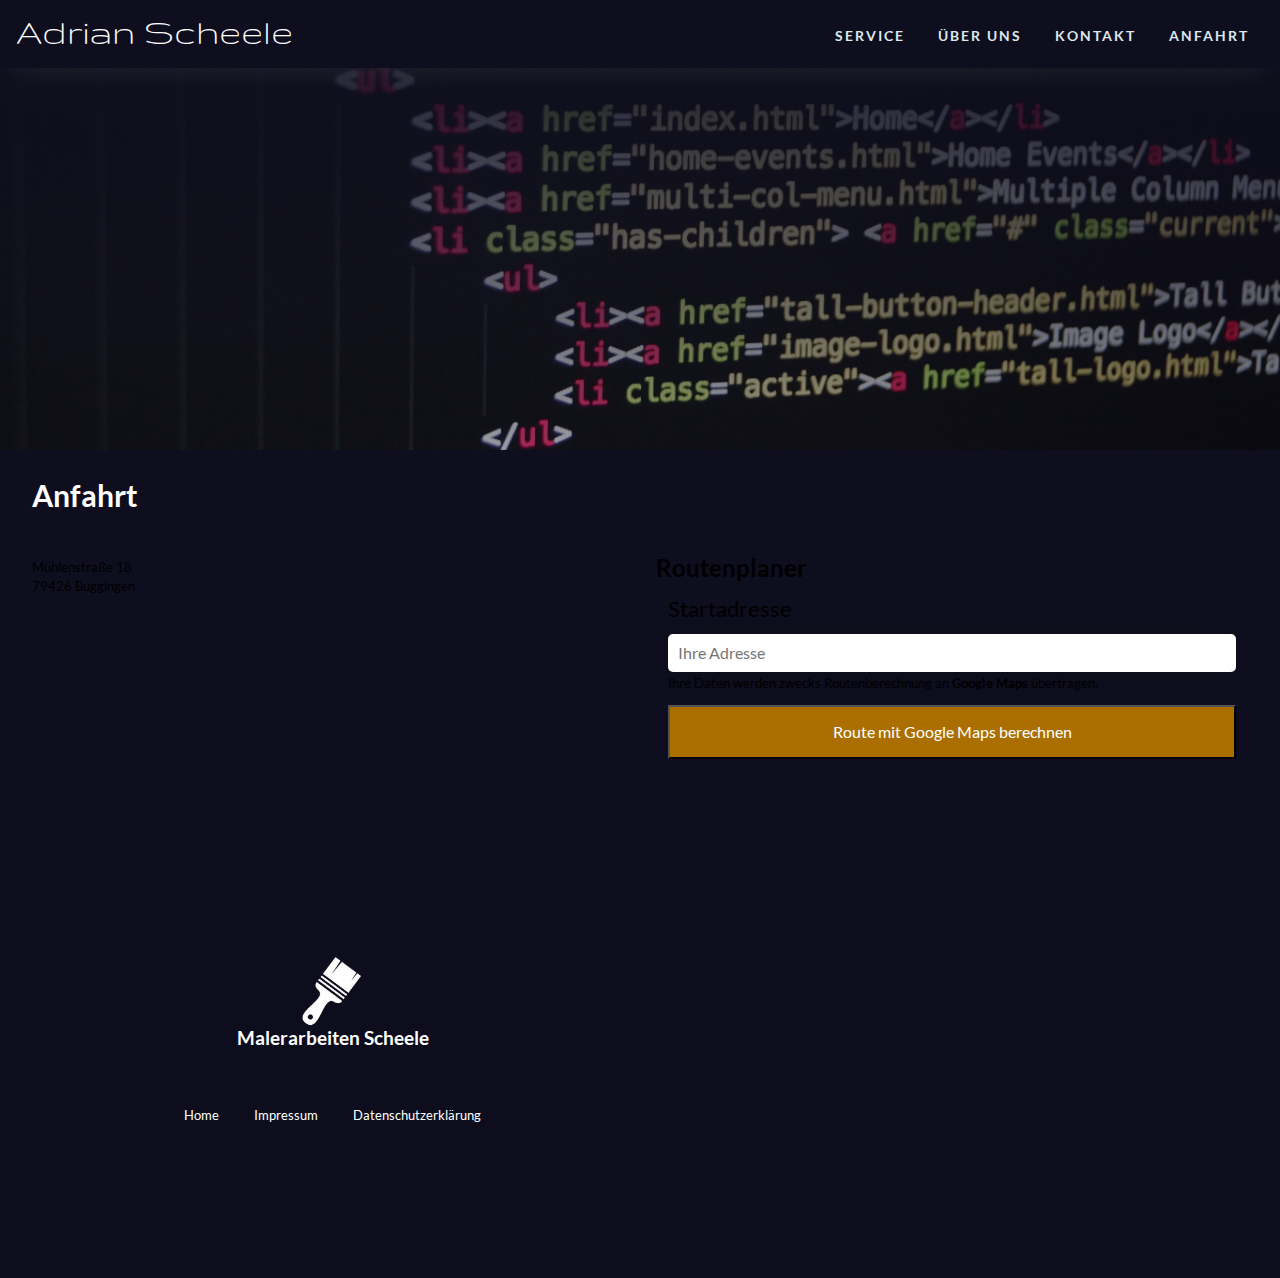
<file: anfahrt.html>
<!DOCTYPE html>
<html>
  <head>
    <meta charset="UTF-8" />
    <title>Aufgabe 2</title>
    <meta name="description" content="Free Web tutorials" />
    <meta name="keywords" content="HTML, CSS, JavaScript" />
    <meta name="author" content="John Doe" />
    <meta name="viewport" content="width=device-width, initial-scale=1.0" />
    <link rel="stylesheet" href="css/normelize.css" />
    <link rel="stylesheet" href="css/styles.css" />
  </head>
  <body class="anfahrt">
    <div id="pageWrap">
      <header>
        <div class="topBar">
          <div class="logo">
            <a href="index.html">
              <!--<img src="Logo/element2.png" alt="Logo Maler" /> -->
              Adrian Scheele
            </a>
          </div>

          <nav>
            <!--Für Navigation immer Nav verwenden und unordered list !!!-->
            <ul>
              <li><a href="index.html">Service</a></li>
              <li><a href="ueberUns.html">Über Uns</a></li>
              <li><a href="kontakt.html">Kontakt</a></li>
              <li><a href="anfahrt.html">Anfahrt</a></li>
            </ul>
          </nav>
        </div>
      </header>
      <main>
  <div class="row">
    <div class="col"><h1>Anfahrt</h2></div>
    <div class="col medium-6">

        <p>Mühlenstraße 18</p>
        <p>79426 Buggingen</p>
    </div>
    <div class="col medium-6">
      <h2>Routenplaner</h2>
      <!--Name ist globales Attribut universell einsetzbar.  action ist spezifisches Attribut kann nur in form verwendet werden-->
      <!--target _blank ist zusetändig das beim übermitteln ein neuer tab geöffnet wird. action gibt an wo das Formulardaten hingschickt werden sollen -->
      <!-- get übermittelt die formdaten dem url im name/value format-->
      <!--name was wir übermitteln wollen value ist was übermittelt wird indiesem fall die-->
        <form class="default" name="searchRoute" method="get" action="https://maps.google.de/" target="_blank" accept-charset="UTF-8">
            <fieldset>
                <label for="saddr">Startadresse</label>
                <input name="saddr" type="text" id="saddr" placeholder="Ihre Adresse">
                <!--Attribute sind  name type etc.-->
                <input name="daddr" type="hidden" id="daddr" value="Mühlenstraße 18 79426 Buggingen">
                <small>Ihre Daten werden zwecks Routenberechnung an <strong>Google Maps</strong> übertragen.</small>
                <button class="btn" name="submit" type="submit" id="submit">Route mit Google Maps berechnen</button>
            </fieldset>
        </form>
  </div>
      </main>

      <footer>
        <div class="contentfooter">
          <div class="logo">
            <div class="brand">
              <img src="Logo/element2.png" alt="Logo Maler" />
              <h3>Malerarbeiten Scheele</h3>
            </div>
            <ul class="footernav">
              <li><a href="">Home</a></li>
              <li><a href="">Impressum</a></li>
              <li><a href="">Datenschutzerklärung</a></li>
            </ul>
          </div>
          <div class="googleMaps">
            <iframe
              src="https://www.google.com/maps/embed?pb=!1m18!1m12!1m3!1d38075.15988004614!2d7.642407959944686!3d47.85317663165181!2m3!1f0!2f0!3f0!3m2!1i1024!2i768!4f13.1!3m3!1m2!1s0x4791087f5da09c45%3A0xcf82ba3260308bcd!2szur%20M%C3%BChle!5e0!3m2!1sde!2sde!4v1693059211770!5m2!1sde!2sde"
              allowfullscreen="">
            </iframe>
          </div>
        </div>
      </footer>
    </div>
  </body>
</html>
</file>
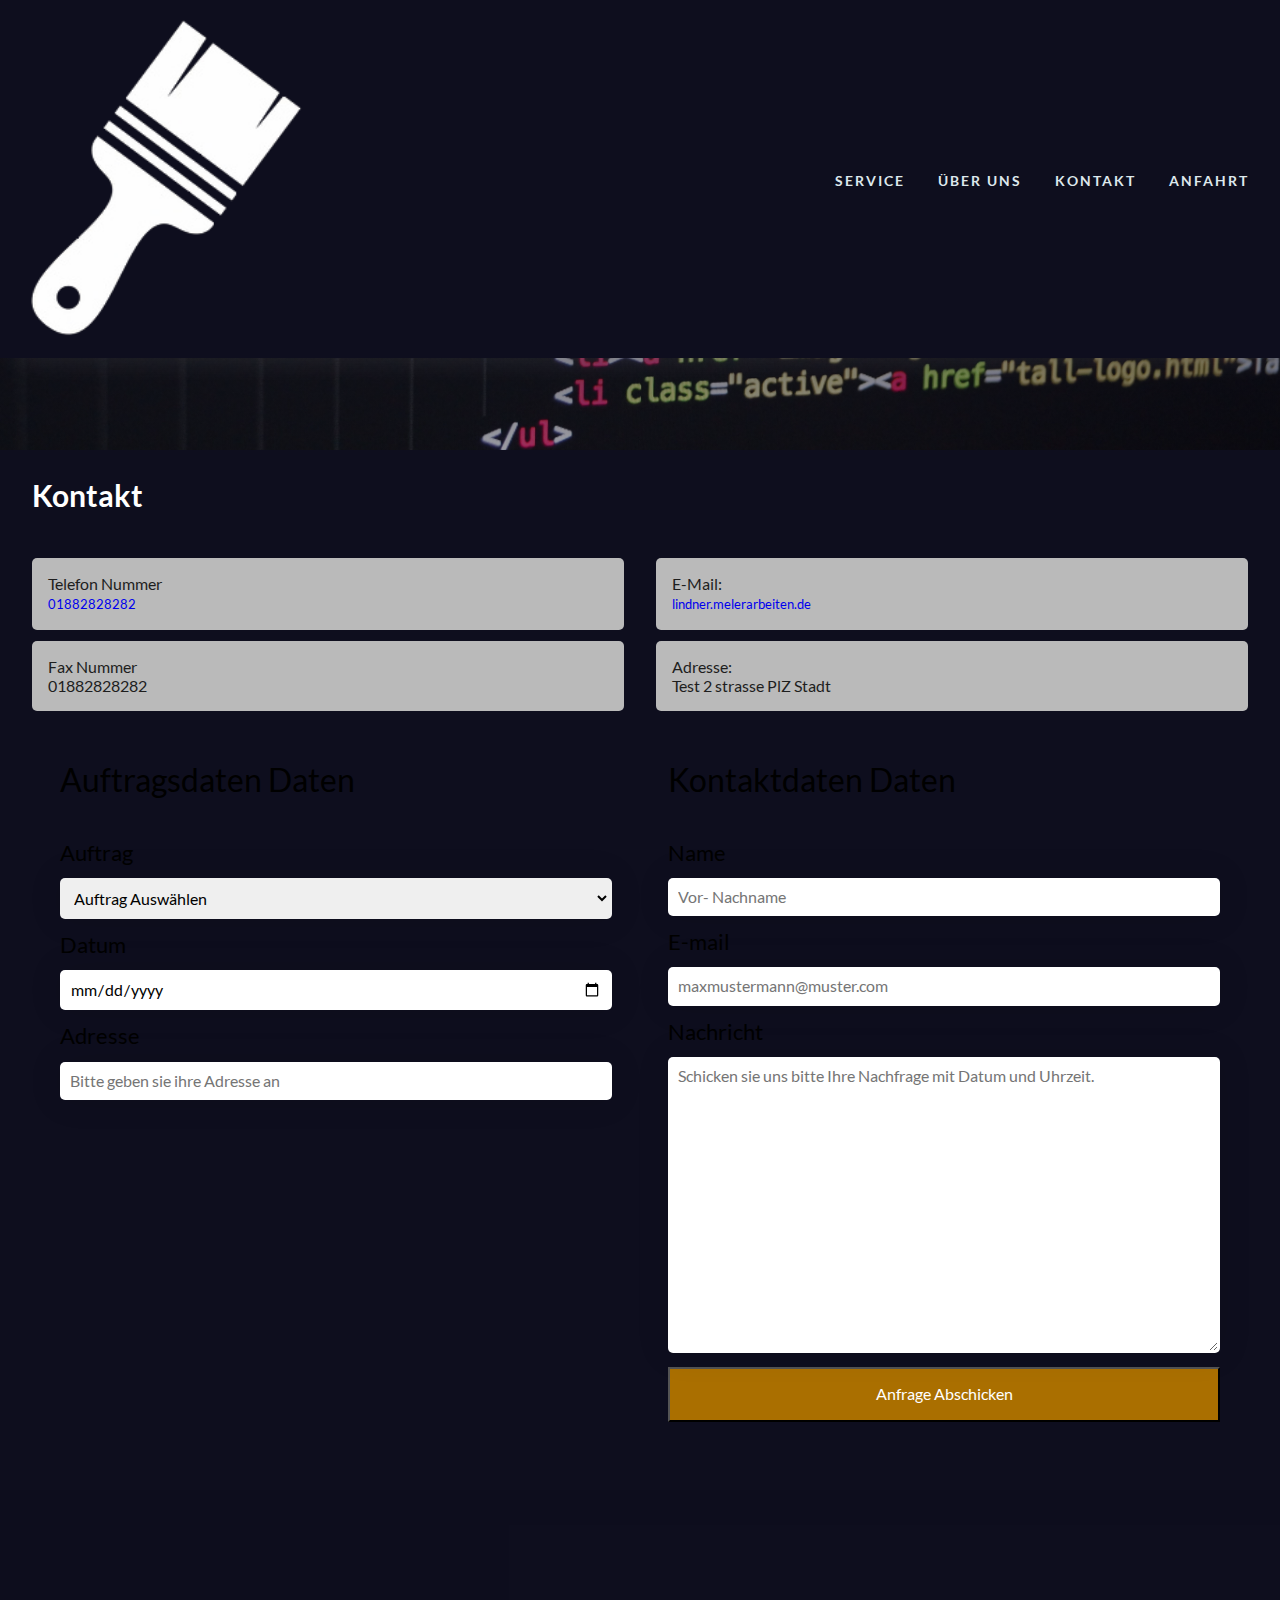
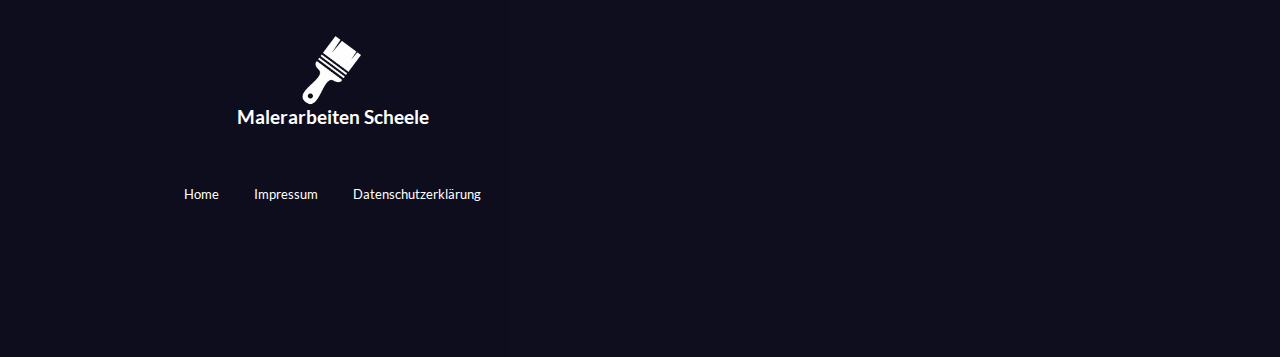
<file: kontakt.html>
<!DOCTYPE html>
<html>
  <head>
    <meta charset="UTF-8" />
    <title>Aufgabe 2</title>
    <meta name="description" content="Free Web tutorials" />
    <meta name="keywords" content="HTML, CSS, JavaScript" />
    <meta name="author" content="John Doe" />
    <meta name="viewport" content="width=device-width, initial-scale=1.0" />
    <link rel="stylesheet" href="css/normelize.css" />
    <link rel="stylesheet" href="css/styles.css" />
  </head>
  <body class="aboutUs">
    <div id="pageWrap">
      <header>
        <div class="topBar">
          <div class="logo">
            <a href="/">
              <img src="Logo/element2.png" alt="Logo Maler" />
            </a>
          </div>

          <nav>
            <!--Für Navigation immer Nav verwenden und unordered list !!!-->
            <ul>
              <li><a href="index.html">Service</a></li>
              <li><a href="ueberUns.html">Über Uns</a></li>
              <li><a href="kontakt.html">Kontakt</a></li>
              <li><a href="anfahrt.html">Anfahrt</a></li>
            </ul>
          </nav>
        </div>
      </header>
      <main>
        <div class="kontakt">
          <div class="row">
            <h1 class="col">Kontakt</h1>
            <div class="col medium-6">
              <dl>
                <dt>Telefon Nummer</dt>
                <dd><a href="tel::01882828282">01882828282</a></dd>
                <dt>Fax Nummer</dt>
                <dd>01882828282</dd>
              </dl>
            </div>
            <div class="col medium-6">
              <dl>
                <dt>E-Mail:</dt>
                <dd>
                  <a href="mailto::lindner.malerarbeiten.de"
                    >lindner.melerarbeiten.de</a
                  >
                </dd>
                <dt>Adresse:</dt>
                <dd>Test 2 strasse PlZ Stadt</dd>
              </dl>
            </div>
          </div>

          <div class="row">
            <form class="col" action="Ziel beim absenden" autocomplete="on" method="post">
              <div class="col medium-6">
                <fieldset>
                  <!--Unterteilung von Eingebedaten-->
                  <legend>Auftragsdaten Daten</legend>

                  <label for="Auftrag">Auftrag</label>
                  <select name="Auftrag" id="Auftrag">
                    <option value="Auftrag auswählen" selected>Auftrag Auswählen</option>
                    <option value="renovierung">Renovierung</option>
                    <option value="malerarbeiten">Malerarbeiten</option>
                    <option value="Lackierarbeiten">Lackierarbeiten</option>
                  </select>

                  <label for="Datum">Datum</label>
                  <input type="date" name="Datum" id="Datum">

                  <label for="Adresse">Adresse</label>
                  <!--Autocomplete = Autovervolständigung-->
                  <input type="text" name="Adresse" id="Adresse" placeholder="Bitte geben sie ihre Adresse an" autocomplete>
            
                </fieldset>
              </div>

              <div class="col medium-6">
                <fieldset>
                  <!--Unterteilung von Eingebedaten-->
                  <legend>Kontaktdaten Daten</legend>
<!--Attribut required muss ausgefüllt werden-->
                  <label for="name">Name</label>
                  <input type="text" name="name" placeholder="Vor- Nachname" required>
 
                  <label for="name">E-mail</label>
                  <input type="text" name="email" placeholder="maxmustermann@muster.com" required>

                  <label for="Nachricht">Nachricht</label>
                  <!--col macht breite rows macht höhe-->
                  <textarea type="Nachricht" name="Nachricht" rows="15" cols="50" placeholder="Schicken sie uns bitte Ihre Nachfrage mit Datum und Uhrzeit." ></textarea>

                  <button type="submit" class="btn">Anfrage Abschicken</button>
                </fieldset>
              </div>
            </form>
          </div>
        </section>
      </main>

      <footer>
        <div class="contentfooter">
          <div class="logo">
            <div class="brand">
              <img src="Logo/element2.png" alt="Logo Maler" />
              <h3>Malerarbeiten Scheele</h3>
            </div>
            <ul class="footernav">
              <li><a href="">Home</a></li>
              <li><a href="">Impressum</a></li>
              <li><a href="">Datenschutzerklärung</a></li>
            </ul>
          </div>
          <div class="googleMaps">
            <iframe
              src="https://www.google.com/maps/embed?pb=!1m18!1m12!1m3!1d38075.15988004614!2d7.642407959944686!3d47.85317663165181!2m3!1f0!2f0!3f0!3m2!1i1024!2i768!4f13.1!3m3!1m2!1s0x4791087f5da09c45%3A0xcf82ba3260308bcd!2szur%20M%C3%BChle!5e0!3m2!1sde!2sde!4v1693059211770!5m2!1sde!2sde"
              allowfullscreen=""
            ></iframe>
          </div>
        </div>
      </footer>
    </div>
  </body>
</html>
</file>
<file: css/normelize.css>
/* Document
   ========================================================================== */

/**
 * 1. Correct the line height in all browsers.
 * 2. Prevent adjustments of font size after orientation changes in iOS.
 */

 html {
    line-height: 1.15; /* 1 */
    -webkit-text-size-adjust: 100%; /* 2 */
  }
  
  /* Sections
     ========================================================================== */
  
  /**
   * Remove the margin in all browsers.
   */
  
  body {
    margin: 0;
  }
  
  /**
   * Render the `main` element consistently in IE.
   */
  
  main {
    display: block;
  }
  
  /**
   * Correct the font size and margin on `h1` elements within `section` and
   * `article` contexts in Chrome, Firefox, and Safari.
   */
  
  h1 {
    font-size: 2em;
    margin: 0.67em 0;
  }
  
  /* Grouping content
     ========================================================================== */
  
  /**
   * 1. Add the correct box sizing in Firefox.
   * 2. Show the overflow in Edge and IE.
   */
  
  hr {
    box-sizing: content-box; /* 1 */
    height: 0; /* 1 */
    overflow: visible; /* 2 */
  }
  
  /**
   * 1. Correct the inheritance and scaling of font size in all browsers.
   * 2. Correct the odd `em` font sizing in all browsers.
   */
  
  pre {
    font-family: monospace, monospace; /* 1 */
    font-size: 1em; /* 2 */
  }
  
  /* Text-level semantics
     ========================================================================== */
  
  /**
   * Remove the gray background on active links in IE 10.
   */
  
  a {
    background-color: transparent;
  }
  
  /**
   * 1. Remove the bottom border in Chrome 57-
   * 2. Add the correct text decoration in Chrome, Edge, IE, Opera, and Safari.
   */
  
  abbr[title] {
    border-bottom: none; /* 1 */
    text-decoration: underline; /* 2 */
    text-decoration: underline dotted; /* 2 */
  }
  
  /**
   * Add the correct font weight in Chrome, Edge, and Safari.
   */
  
  b,
  strong {
    font-weight: bolder;
  }
  
  /**
   * 1. Correct the inheritance and scaling of font size in all browsers.
   * 2. Correct the odd `em` font sizing in all browsers.
   */
  
  code,
  kbd,
  samp {
    font-family: monospace, monospace; /* 1 */
    font-size: 1em; /* 2 */
  }
  
  /**
   * Add the correct font size in all browsers.
   */
  
  small {
    font-size: 80%;
  }
  
  /**
   * Prevent `sub` and `sup` elements from affecting the line height in
   * all browsers.
   */
  
  sub,
  sup {
    font-size: 75%;
    line-height: 0;
    position: relative;
    vertical-align: baseline;
  }
  
  sub {
    bottom: -0.25em;
  }
  
  sup {
    top: -0.5em;
  }
  
  /* Embedded content
     ========================================================================== */
  
  /**
   * Remove the border on images inside links in IE 10.
   */
  
  img {
    border-style: none;
  }
  
  /* Forms
     ========================================================================== */
  
  /**
   * 1. Change the font styles in all browsers.
   * 2. Remove the margin in Firefox and Safari.
   */
  
  button,
  input,
  optgroup,
  select,
  textarea {
    font-family: inherit; /* 1 */
    font-size: 100%; /* 1 */
    line-height: 1.15; /* 1 */
    margin: 0; /* 2 */
  }
  
  /**
   * Show the overflow in IE.
   * 1. Show the overflow in Edge.
   */
  
  button,
  input { /* 1 */
    overflow: visible;
  }
  
  /**
   * Remove the inheritance of text transform in Edge, Firefox, and IE.
   * 1. Remove the inheritance of text transform in Firefox.
   */
  
  button,
  select { /* 1 */
    text-transform: none;
  }
  
  /**
   * Correct the inability to style clickable types in iOS and Safari.
   */
  
  button,
  [type="button"],
  [type="reset"],
  [type="submit"] {
    -webkit-appearance: button;
  }
  
  /**
   * Remove the inner border and padding in Firefox.
   */
  
  button::-moz-focus-inner,
  [type="button"]::-moz-focus-inner,
  [type="reset"]::-moz-focus-inner,
  [type="submit"]::-moz-focus-inner {
    border-style: none;
    padding: 0;
  }
  
  /**
   * Restore the focus styles unset by the previous rule.
   */
  
  button:-moz-focusring,
  [type="button"]:-moz-focusring,
  [type="reset"]:-moz-focusring,
  [type="submit"]:-moz-focusring {
    outline: 1px dotted ButtonText;
  }
  
  /**
   * Correct the padding in Firefox.
   */
  
  fieldset {
    padding: 0.35em 0.75em 0.625em;
  }
  
  /**
   * 1. Correct the text wrapping in Edge and IE.
   * 2. Correct the color inheritance from `fieldset` elements in IE.
   * 3. Remove the padding so developers are not caught out when they zero out
   *    `fieldset` elements in all browsers.
   */
  
  legend {
    box-sizing: border-box; /* 1 */
    color: inherit; /* 2 */
    display: table; /* 1 */
    max-width: 100%; /* 1 */
    padding: 0; /* 3 */
    white-space: normal; /* 1 */
  }
  
  /**
   * Add the correct vertical alignment in Chrome, Firefox, and Opera.
   */
  
  progress {
    vertical-align: baseline;
  }
  
  /**
   * Remove the default vertical scrollbar in IE 10+.
   */
  
  textarea {
    overflow: auto;
  }
  
  /**
   * 1. Add the correct box sizing in IE 10.
   * 2. Remove the padding in IE 10.
   */
  
  [type="checkbox"],
  [type="radio"] {
    box-sizing: border-box; /* 1 */
    padding: 0; /* 2 */
  }
  
  /**
   * Correct the cursor style of increment and decrement buttons in Chrome.
   */
  
  [type="number"]::-webkit-inner-spin-button,
  [type="number"]::-webkit-outer-spin-button {
    height: auto;
  }
  
  /**
   * 1. Correct the odd appearance in Chrome and Safari.
   * 2. Correct the outline style in Safari.
   */
  
  [type="search"] {
    -webkit-appearance: textfield; /* 1 */
    outline-offset: -2px; /* 2 */
  }
  
  /**
   * Remove the inner padding in Chrome and Safari on macOS.
   */
  
  [type="search"]::-webkit-search-decoration {
    -webkit-appearance: none;
  }
  
  /**
   * 1. Correct the inability to style clickable types in iOS and Safari.
   * 2. Change font properties to `inherit` in Safari.
   */
  
  ::-webkit-file-upload-button {
    -webkit-appearance: button; /* 1 */
    font: inherit; /* 2 */
  }
  
  /* Interactive
     ========================================================================== */
  
  /*
   * Add the correct display in Edge, IE 10+, and Firefox.
   */
  
  details {
    display: block;
  }
  
  /*
   * Add the correct display in all browsers.
   */
  
  summary {
    display: list-item;
  }
  
  /* Misc
     ========================================================================== */
  
  /**
   * Add the correct display in IE 10+.
   */
  
  template {
    display: none;
  }
  
  /**
   * Add the correct display in IE 10.
   */
  
  [hidden] {
    display: none;
  }
</file>
<file: css/styles.css>
@charset "UTF-8";
/* Mixins for breakpoints */
/* Mixins End */
.row {
  margin: 0 auto;
  padding: 0 1em;
  max-width: 1800px;
  background: transparent;
  position: relative;
  display: flex;
  flex: 0 1 auto;
  flex-wrap: wrap;
  flex-direction: row;
  justify-content: flex-start;
  align-items: stretch;
}
.row .row {
  padding: 0;
}
@media (min-width: 540px) {
  .row {
    max-width: "540px";
  }
}
@media (min-width: 768px) {
  .row {
    max-width: "768px";
  }
}
@media (min-width: 992px) {
  .row {
    max-width: "992px";
  }
}
@media (min-width: 1200px) {
  .row {
    max-width: "1200px";
  }
}

.col {
  box-sizing: border-box;
  padding: 1rem;
  float: left;
  max-width: 100%;
  width: 100%;
  flex: 0 0 auto;
  flex-basis: 100%;
}
.col .col {
  display: flex;
  flex-direction: row;
  flex-wrap: wrap;
  padding: 1rem;
}

@media (min-width: 540px) {
  .small-1 {
    width: calc(100% * 1 / 12);
    flex-basis: calc(100% * 1 / 12);
  }
}

@media (min-width: 540px) {
  .small-2 {
    width: calc(100% * 2 / 12);
    flex-basis: calc(100% * 2 / 12);
  }
}

@media (min-width: 540px) {
  .small-3 {
    width: calc(100% * 3 / 12);
    flex-basis: calc(100% * 3 / 12);
  }
}

@media (min-width: 540px) {
  .small-4 {
    width: calc(100% * 4 / 12);
    flex-basis: calc(100% * 4 / 12);
  }
}

@media (min-width: 540px) {
  .small-5 {
    width: calc(100% * 5 / 12);
    flex-basis: calc(100% * 5 / 12);
  }
}

@media (min-width: 540px) {
  .small-6 {
    width: calc(100% * 6 / 12);
    flex-basis: calc(100% * 6 / 12);
  }
}

@media (min-width: 540px) {
  .small-7 {
    width: calc(100% * 7 / 12);
    flex-basis: calc(100% * 7 / 12);
  }
}

@media (min-width: 540px) {
  .small-8 {
    width: calc(100% * 8 / 12);
    flex-basis: calc(100% * 8 / 12);
  }
}

@media (min-width: 540px) {
  .small-9 {
    width: calc(100% * 9 / 12);
    flex-basis: calc(100% * 9 / 12);
  }
}

@media (min-width: 540px) {
  .small-10 {
    width: calc(100% * 10 / 12);
    flex-basis: calc(100% * 10 / 12);
  }
}

@media (min-width: 540px) {
  .small-11 {
    width: calc(100% * 11 / 12);
    flex-basis: calc(100% * 11 / 12);
  }
}

@media (min-width: 540px) {
  .small-12 {
    width: calc(100% * 12 / 12);
    flex-basis: calc(100% * 12 / 12);
  }
}

@media (min-width: 768px) {
  .medium-1 {
    width: calc(100% * 1 / 12);
    flex-basis: calc(100% * 1 / 12);
  }
}

@media (min-width: 768px) {
  .medium-2 {
    width: calc(100% * 2 / 12);
    flex-basis: calc(100% * 2 / 12);
  }
}

@media (min-width: 768px) {
  .medium-3 {
    width: calc(100% * 3 / 12);
    flex-basis: calc(100% * 3 / 12);
  }
}

@media (min-width: 768px) {
  .medium-4 {
    width: calc(100% * 4 / 12);
    flex-basis: calc(100% * 4 / 12);
  }
}

@media (min-width: 768px) {
  .medium-5 {
    width: calc(100% * 5 / 12);
    flex-basis: calc(100% * 5 / 12);
  }
}

@media (min-width: 768px) {
  .medium-6 {
    width: calc(100% * 6 / 12);
    flex-basis: calc(100% * 6 / 12);
  }
}

@media (min-width: 768px) {
  .medium-7 {
    width: calc(100% * 7 / 12);
    flex-basis: calc(100% * 7 / 12);
  }
}

@media (min-width: 768px) {
  .medium-8 {
    width: calc(100% * 8 / 12);
    flex-basis: calc(100% * 8 / 12);
  }
}

@media (min-width: 768px) {
  .medium-9 {
    width: calc(100% * 9 / 12);
    flex-basis: calc(100% * 9 / 12);
  }
}

@media (min-width: 768px) {
  .medium-10 {
    width: calc(100% * 10 / 12);
    flex-basis: calc(100% * 10 / 12);
  }
}

@media (min-width: 768px) {
  .medium-11 {
    width: calc(100% * 11 / 12);
    flex-basis: calc(100% * 11 / 12);
  }
}

@media (min-width: 768px) {
  .medium-12 {
    width: calc(100% * 12 / 12);
    flex-basis: calc(100% * 12 / 12);
  }
}

@media (min-width: 992px) {
  .large-1 {
    width: calc(100% * 1 / 12);
    flex-basis: calc(100% * 1 / 12);
  }
}

@media (min-width: 992px) {
  .large-2 {
    width: calc(100% * 2 / 12);
    flex-basis: calc(100% * 2 / 12);
  }
}

@media (min-width: 992px) {
  .large-3 {
    width: calc(100% * 3 / 12);
    flex-basis: calc(100% * 3 / 12);
  }
}

@media (min-width: 992px) {
  .large-4 {
    width: calc(100% * 4 / 12);
    flex-basis: calc(100% * 4 / 12);
  }
}

@media (min-width: 992px) {
  .large-5 {
    width: calc(100% * 5 / 12);
    flex-basis: calc(100% * 5 / 12);
  }
}

@media (min-width: 992px) {
  .large-6 {
    width: calc(100% * 6 / 12);
    flex-basis: calc(100% * 6 / 12);
  }
}

@media (min-width: 992px) {
  .large-7 {
    width: calc(100% * 7 / 12);
    flex-basis: calc(100% * 7 / 12);
  }
}

@media (min-width: 992px) {
  .large-8 {
    width: calc(100% * 8 / 12);
    flex-basis: calc(100% * 8 / 12);
  }
}

@media (min-width: 992px) {
  .large-9 {
    width: calc(100% * 9 / 12);
    flex-basis: calc(100% * 9 / 12);
  }
}

@media (min-width: 992px) {
  .large-10 {
    width: calc(100% * 10 / 12);
    flex-basis: calc(100% * 10 / 12);
  }
}

@media (min-width: 992px) {
  .large-11 {
    width: calc(100% * 11 / 12);
    flex-basis: calc(100% * 11 / 12);
  }
}

@media (min-width: 992px) {
  .large-12 {
    width: calc(100% * 12 / 12);
    flex-basis: calc(100% * 12 / 12);
  }
}

@media (min-width: 1200px) {
  .giant-1 {
    width: calc(100% * 1 / 12);
    flex-basis: calc(100% * 1 / 12);
  }
}

@media (min-width: 1200px) {
  .giant-2 {
    width: calc(100% * 2 / 12);
    flex-basis: calc(100% * 2 / 12);
  }
}

@media (min-width: 1200px) {
  .giant-3 {
    width: calc(100% * 3 / 12);
    flex-basis: calc(100% * 3 / 12);
  }
}

@media (min-width: 1200px) {
  .giant-4 {
    width: calc(100% * 4 / 12);
    flex-basis: calc(100% * 4 / 12);
  }
}

@media (min-width: 1200px) {
  .giant-5 {
    width: calc(100% * 5 / 12);
    flex-basis: calc(100% * 5 / 12);
  }
}

@media (min-width: 1200px) {
  .giant-6 {
    width: calc(100% * 6 / 12);
    flex-basis: calc(100% * 6 / 12);
  }
}

@media (min-width: 1200px) {
  .giant-7 {
    width: calc(100% * 7 / 12);
    flex-basis: calc(100% * 7 / 12);
  }
}

@media (min-width: 1200px) {
  .giant-8 {
    width: calc(100% * 8 / 12);
    flex-basis: calc(100% * 8 / 12);
  }
}

@media (min-width: 1200px) {
  .giant-9 {
    width: calc(100% * 9 / 12);
    flex-basis: calc(100% * 9 / 12);
  }
}

@media (min-width: 1200px) {
  .giant-10 {
    width: calc(100% * 10 / 12);
    flex-basis: calc(100% * 10 / 12);
  }
}

@media (min-width: 1200px) {
  .giant-11 {
    width: calc(100% * 11 / 12);
    flex-basis: calc(100% * 11 / 12);
  }
}

@media (min-width: 1200px) {
  .giant-12 {
    width: calc(100% * 12 / 12);
    flex-basis: calc(100% * 12 / 12);
  }
}

* {
  box-sizing: border-box;
  margin: 0;
  padding: 0;
}

@font-face {
  font-family: "lato";
  src: url("fonts/Lato-Regular.ttf");
  font-weight: 400;
}
@font-face {
  /*Font Ordner in css ordner*/
  font-family: "lato";
  src: url("fonts/Lato-Bold.ttf");
  font-weight: 800;
}
@font-face {
  font-family: "gruppo";
  src: url("fonts/Gruppo-Regular.ttf");
  font-weight: 400;
}
html,
body {
  width: 100%;
  height: 100%;
  background-color: rgb(14, 14, 30);
  /*font-family in body*/
  font-size: 16px;
  font-family: "lato", "Lucida Sans Regular", "Lucida Grande", "Lucida Sans Unicode", Verdana, sans-serif;
  line-height: 1.2rem;
}

a {
  text-decoration: none;
  font-size: 0.8rem;
  font-weight: 400;
}

p {
  font-size: 0.8rem;
}

#pageWrap {
  position: relative;
  width: 100%;
  height: 100%;
  display: flex;
  flex-direction: column;
}

/*************Reusable*********/
/******************************/
dt,
dd {
  background: #bababa;
  color: #1e1e1e;
}

dt {
  padding: 1rem 1rem 0;
  border-top-left-radius: 5px;
  border-top-right-radius: 5px;
}

dd {
  margin-bottom: 0.66rem;
  padding: 0rem 1rem 1rem;
  border-bottom-left-radius: 5px;
  border-bottom-right-radius: 5px;
}

hr {
  width: 100%;
  border-bottom: 1px solid #ebebeb;
  margin: 4rem auto;
}

.btn {
  display: block;
  padding: 1rem 2rem;
  margin: 0.7rem auto;
  background: rgb(170, 111, 0);
  color: #fff;
  text-align: center;
  width: 100%;
}

section {
  margin: 2rem auto;
  padding: 3rem 0;
  background: rgb(14, 14, 30);
  color: #fff;
}

h1 {
  color: #fff;
  font-size: 1.5rem;
}
@media (min-width: 768px) {
  h1 {
    font-size: 1.9rem;
  }
}

img {
  width: 100%;
  height: auto;
}

/********** Header Section *******/
/*********************************/
header {
  position: relative;
  width: 100%;
  /*viewport height*/
  min-height: 100vh;
  /****************************************
          Background einstellungen
      background: url("../Img/hintergrund.jpeg");
      background-repeat: no-repeat;
      background-size: cover;
      background-position: center; 
    ******************************************/
  /*Hintergrundbild in css einbinden  */
  min-height: 100vh;
  background: linear-gradient(rgb(14, 14, 30), rgba(14, 14, 30, 0.4)), url("../Img/hero.jpg") no-repeat center center/cover;
  /* Hier bitte mit scss die navigation neu stylen und später die alten stzles entfernen */
  /* Denk bitte dran das die navigation verlinkungen haben sollte und auch intern auf verschiedene elemente verlinkt sind */
  /* ********************************************************************************** */
}
@media (min-width: 768px) {
  header {
    min-height: 70vh;
  }
}
body:not(.index) header {
  min-height: 40vh;
  background: linear-gradient(rgb(14, 14, 30), rgba(14, 14, 30, 0.4)), url("../Img/hero.jpg") no-repeat center center/cover;
}
@media (min-width: 768px) {
  body:not(.index) header {
    min-height: 50vh;
  }
}
body:not(.index) header .claim {
  display: none;
}
header .topBar {
  display: flex;
  flex-direction: row;
  align-items: center;
  flex-wrap: wrap;
  justify-content: space-between;
  background: rgb(14, 14, 30);
  padding: 1rem;
  box-shadow: 0px 15px 30px -15px rgba(255, 255, 255, 0.1);
}
header .topBar .logo {
  min-width: 50px;
  max-width: 25%;
  width: 100%;
  height: auto;
}
header .topBar .logo a {
  font-size: 2.5rem;
  color: white;
  font-family: "gruppo", Courier, monospace;
}
header .topBar .logo img {
  width: 100%;
  height: auto;
}
@media (min-width: 768px) {
  header .topBar nav ul {
    list-style-type: none;
    margin-left: 25px;
    border-radius: 10px;
  }
  header .topBar nav ul li {
    display: inline-block;
  }
  header .topBar nav ul li a {
    font-size: 0.9rem;
    font-weight: 600;
    letter-spacing: 2px;
    text-transform: uppercase;
    display: block;
    padding: 10px 15px 5px 15px;
    color: #dee8ed;
    text-decoration: none;
    border-bottom: 2px solid transparent;
    transition: 0.4s all ease-in-out;
  }
  header .topBar nav ul li a:hover {
    border-bottom: 2px solid rgb(255, 86, 15);
  }
}
header .claim {
  width: 100%;
  position: absolute;
  top: 50%;
  left: 50%;
  padding: 1rem;
  border-radius: 20px;
  /*transform elemnte mittig plazieren*/
  transform: translate(-50%, -50%);
  animation-name: slideIn;
  animation-duration: 4s;
  animation-delay: 5s;
}
header .claim .row {
  justify-content: center;
}
header .claim .row .box {
  border-radius: 5px;
  background: rgba(255, 255, 250, 0.6);
}
header .claim .row .box h1 {
  animation-name: scale;
  animation-duration: 2s;
  animation-delay: 5s;
  /*??? --> du hattest glaube ich ne frage hier, das transform origin sagt wo die animation ihren start punkt hat*/
  transform-origin: bottom left;
}

/********* Main Section ***********+/
/**********************************/
main img {
  width: 100%;
  height: auto;
}
main section.leistungen h1 {
  text-align: center;
}
main section.leistungen .box {
  display: flex;
  flex-wrap: wrap;
  width: 100%;
  height: 100%;
  padding: 0.5rem;
  background: #f7f7f7;
  border-radius: 5px;
  align-items: flex-start;
}
main section.leistungen .box p {
  color: #1e1e1e;
}
main section.leistungen .box img {
  object-fit: contain;
  object-position: center;
}
main .googleMaps {
  width: 100%;
}
@media (min-width: 768px) {
  main .googleMaps {
    width: 60%;
  }
}
main .googleMaps iframe {
  width: 100%;
  height: 400px;
  border: none;
}

section.blogposts {
  /* HIER BITTE DIE 2 SECTION STYLEN  */
  width: 100%;
  border-radius: 5px;
}
section.blogposts article {
  background: #f7f7f7;
  padding: 1rem 1.5rem;
  margin-bottom: 1rem;
}
section.blogposts article img {
  width: 100%;
  object-fit: contain;
  object-position: center;
}
section.blogposts aside {
  background: #f7f7f7;
  padding: 1rem 1.5rem;
}
section.blogposts aside img {
  margin: 0 auto;
  width: 100%;
  height: auto;
}

/********* footer Section ***********+/
  /**********************************/
/* FOOTER AUCH STZLEN UND EINER FOOTER NAVIGATION GEBEN  */
footer {
  width: 100%;
  margin-top: 15px;
  height: auto;
  background-color: rgba(14, 14, 30, 0.95);
}
footer .contentfooter {
  width: 100%;
  display: flex;
  flex-direction: row;
  flex-wrap: wrap;
  justify-content: space-between;
  align-items: center;
  max-width: 80%;
  margin: 0 auto;
  padding: 2rem 0;
}
@media (min-width: 768px) {
  footer .contentfooter {
    max-width: 80%;
  }
}
footer .contentfooter .logo {
  width: 100%;
  text-align: center;
}
@media (min-width: 768px) {
  footer .contentfooter .logo {
    width: 40%;
  }
}
footer .contentfooter .logo .brand img {
  width: auto;
  height: 70px;
}
footer .contentfooter .logo .brand h3 {
  color: #fff;
}
footer .contentfooter .logo .footernav {
  margin-top: 3rem;
}
footer .contentfooter .logo .footernav li {
  display: inline-block;
  list-style: none;
  padding: 0.5rem 1rem;
}
footer .contentfooter .logo .footernav li a {
  display: inline-block;
  text-decoration: none;
  color: #fff;
  transition: all 0.3s ease-in-out;
}
footer .contentfooter .logo .footernav li a:hover {
  color: rgba(255, 156, 75, 0.618);
}
footer .contentfooter .googleMaps {
  width: 100%;
}
@media (min-width: 768px) {
  footer .contentfooter .googleMaps {
    width: 60%;
  }
}
footer .contentfooter .googleMaps iframe {
  width: 100%;
  height: 400px;
  border: none;
}

/* ****************** Animationen ********************************/
@keyframes scale {
  0% {
    transform: scale(1);
  }
  50% {
    transform: scale(1.1);
  }
  100% {
    transform: scale(1);
  }
}
/*claim wird seitlich eingeschoben*/
@keyframes slideIn {
  0% {
    left: 0;
    opacity: 0;
  }
  100% {
    left: 50%;
    opacity: 1;
  }
}
.mobileNav {
  max-height: 0;
  display: none;
  transition: all 0.5 ease-out;
  transition-property: max-height, display;
}

.hamb {
  cursor: pointer;
  position: absolute;
  top: 0;
  right: 4%;
  padding: 40px 20px;
}
.hamb .hamb-line {
  background-color: #fff;
  display: block;
  width: 24px;
  height: 2px;
  position: relative;
  z-index: 999;
}
.hamb .hamb-line::before, .hamb .hamb-line::after {
  content: "";
  display: block;
  position: absolute;
  background: #fff;
  width: 100%;
  height: 100%;
  transition: all 0.2 ease-out;
}
.hamb .hamb-line::before {
  top: 5px;
}
.hamb .hamb-line::after {
  top: -5px;
}

.side-menu {
  display: none;
}
.side-menu:checked ~ nav {
  max-height: 100%;
  display: block;
}
.side-menu:checked ~ nav ul {
  position: absolute;
  top: 10%;
  left: 0;
  width: 100%;
  height: 100%;
  background: rgba(0, 0, 0, 0.8);
  z-index: 10;
  display: flex;
  flex-direction: column;
  justify-content: center;
  align-items: center;
}
.side-menu:checked ~ nav ul li {
  display: block;
  list-style: none;
}
.side-menu:checked ~ nav ul li a {
  color: #fff;
}
.side-menu:checked ~ .hamb .hamb-line {
  background: transparent;
}
.side-menu:checked ~ .hamb .hamb-line::before {
  transform: rotate(-45deg);
  top: 0;
}
.side-menu:checked ~ .hamb .hamb-line::after {
  transform: rotate(405deg);
  top: 0;
}

@media (min-width: 768px) {
  .side-menu, .hamb {
    display: none;
  }
  .mobileNav {
    max-height: 100%;
    display: block;
  }
}
fieldset {
  width: 100%;
  border: none;
}
fieldset legend {
  font-size: 2rem;
  margin-bottom: 2rem;
}
fieldset input, fieldset select, fieldset textarea {
  padding: 0.5rem;
  border: 2px solid transparent;
  box-shadow: 0px 0px 33px 1px rgba(0, 0, 0, 0.1);
  border-radius: 5px;
}
fieldset input:focus, fieldset select:focus, fieldset textarea:focus {
  border: 2px solid orange;
  outline-color: orange;
}
fieldset textarea {
  width: 100%;
}
fieldset label {
  font-size: 1.4rem;
  margin: 1rem 0;
}
fieldset label, fieldset input, fieldset select {
  width: 100%;
  display: block;
}/*# sourceMappingURL=styles.css.map */
</file>
